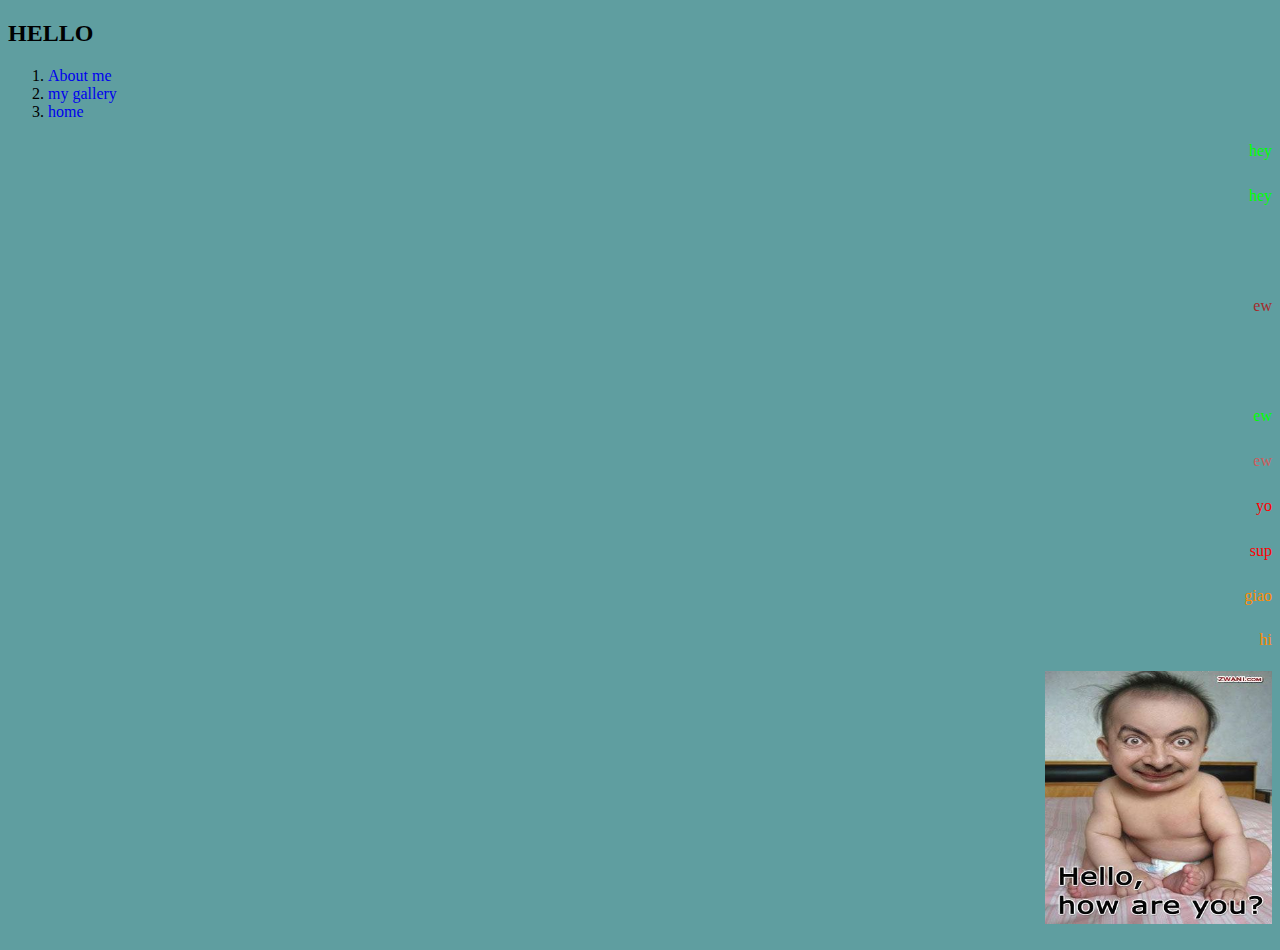
<file: index.html>
<!doctype html>
<html>
<head>
	<link rel="stylesheet" href="Untitled-1.css"
<meta charset="utf-8">
<title>hey</title>
</head>

<body>
	<h2>HELLO</h2>
	<ol>
	<li><a href="about.html">About me</a></li>
	<li><a href="gallery.html">my gallery</a></li>
	<li><a href="index.html">home</a></li>
	</ol>
	<p>hey </p>
		<p>hey </p>
		<p id="eee">ew</p>
	<p>ew</p>
	<p id="fff">ew</p>
	<p class="aaa">yo</p>
	<p class="aaa">sup</p>
	<p class="ooo">giao</p>
	<p class="ooo">hi</p>
	<p><img src="images/imghh.jpg" width="227" height="253" alt="aaa"/></p>
</body>
</html>
</file>
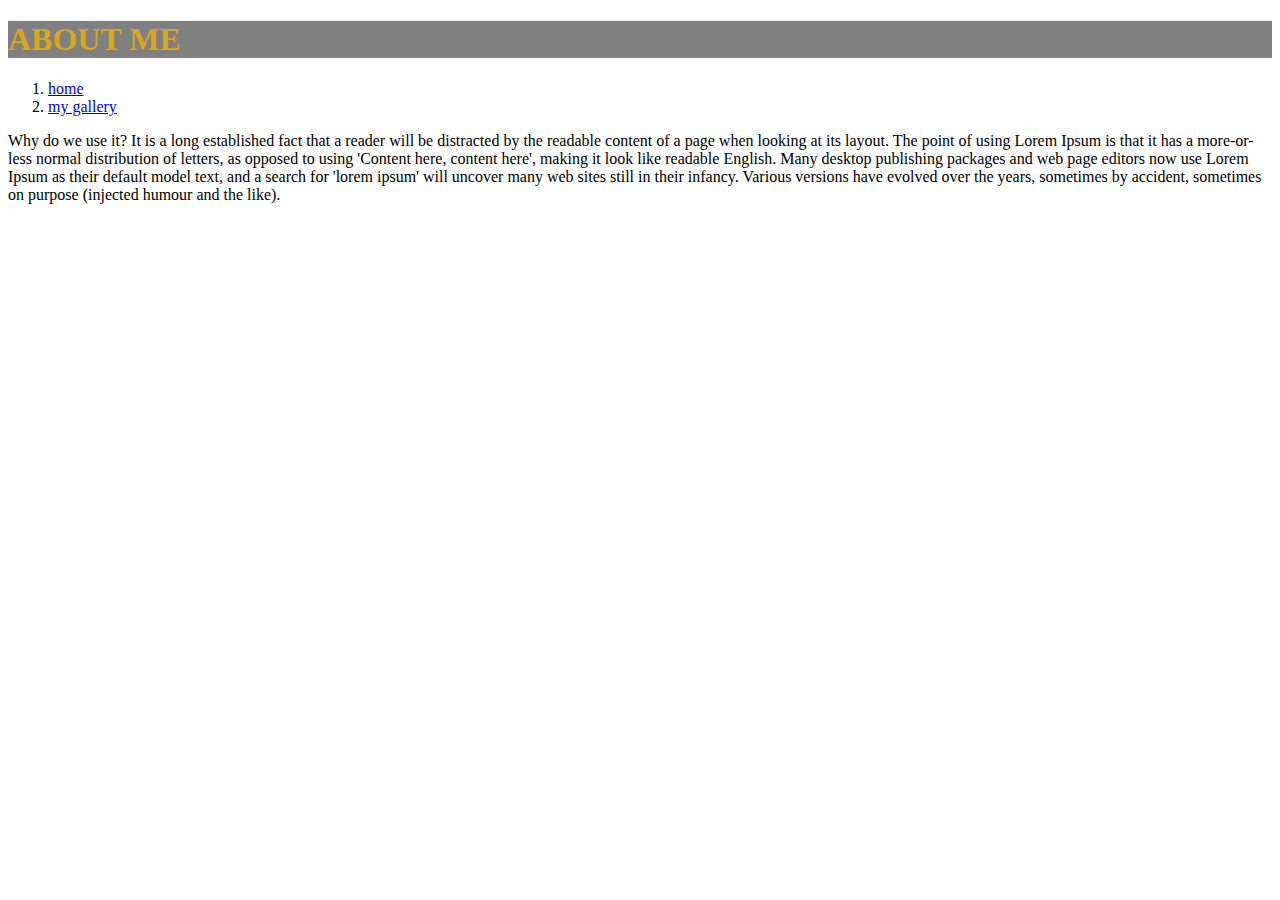
<file: about.html>
<!doctype html>
<html>
<head>
<meta charset="utf-8">
<title>ABOUT ME</title>
</head>

<body>
	<h1 style="color:goldenrod;background-color: gray">ABOUT ME</h1>
	<ol>
		<li><a href="index.html">home</a></li>
		<li><a href="gallery.html">my gallery</a></li></ol>
	<p>Why do we use it?
 It is a long established fact that a reader will be distracted by the readable content of a page when looking at its layout. The point of using Lorem Ipsum is that it has a more-or-less normal distribution of letters, as opposed to using 'Content here, content here', making it look like readable English. Many desktop publishing packages and web page editors now use Lorem Ipsum as their default model text, and a search for 'lorem ipsum' will uncover many web sites still in their infancy. Various versions have evolved over the years, sometimes by accident, sometimes on purpose (injected humour and the like).</p>
	
</body>
</html>
</file>
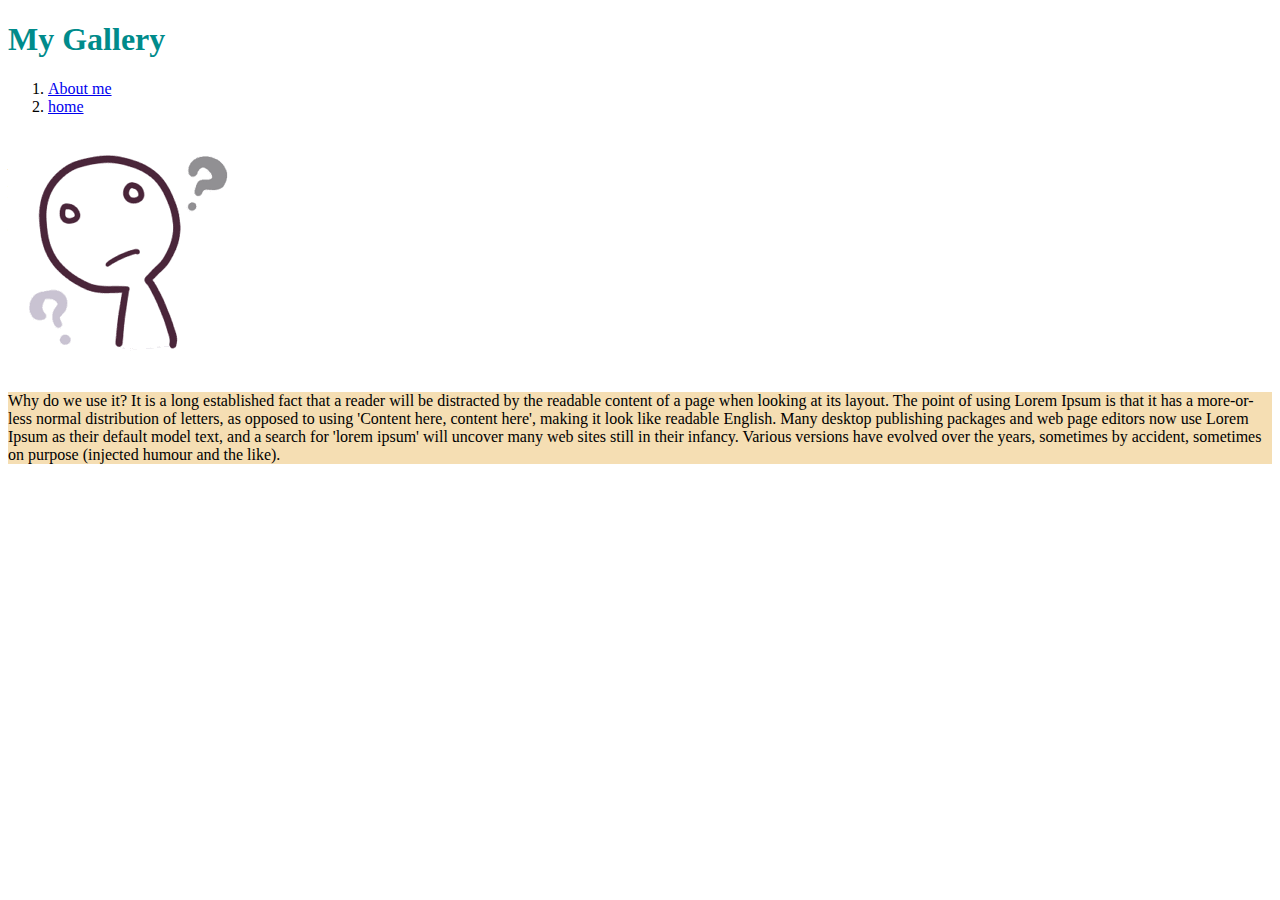
<file: gallery.html>
<!doctype html>
<html>
<head>
	<style>
		p {background-color: wheat;}
		h1 {color: darkcyan;}
		</style>
<meta charset="utf-8">
<title>Untitled Document</title>
</head>

<body>
	<h1>My Gallery</h1>
	<ol>
		<li><a href="about.html">About me</a></li>
	<li><a href="index.html">home</a></li></ol>
	<img src="why.png" alt="why"/>
	<p>Why do we use it?
It is a long established fact that a reader will be distracted by the readable content of a page when looking at its layout. The point of using Lorem Ipsum is that it has a more-or-less normal distribution of letters, as opposed to using 'Content here, content here', making it look like readable English. Many desktop publishing packages and web page editors now use Lorem Ipsum as their default model text, and a search for 'lorem ipsum' will uncover many web sites still in their infancy. Various versions have evolved over the years, sometimes by accident, sometimes on purpose (injected humour and the like).</p>
	
</body>
</html>
</file>
<file: Untitled-1.css>
@charset "utf-8";
/* CSS Document */
body{
	background-color: cadetblue;
}
h1{
	color: darkgoldenrod;
		text-align: center;
}
p{
	color: lime;
	text-align: right;
}
h1 {
	background-color: rosybrown;
		color:white;
}
h1 {
	text-align: center;
}
a{
	text-decoration: none;
}
p{
	line-height: 1.8;
	font-family:Cambria, 'Hoefler Text', 'Liberation Serif', Times, 'Times New Roman', 'serif';
}
#eee {
	line-height: 10;
	color: brown
}
#fff {
	color: indianred
}
.aaa {
	color: red
}
.ooo {
	color: darkorange
}
</file>
